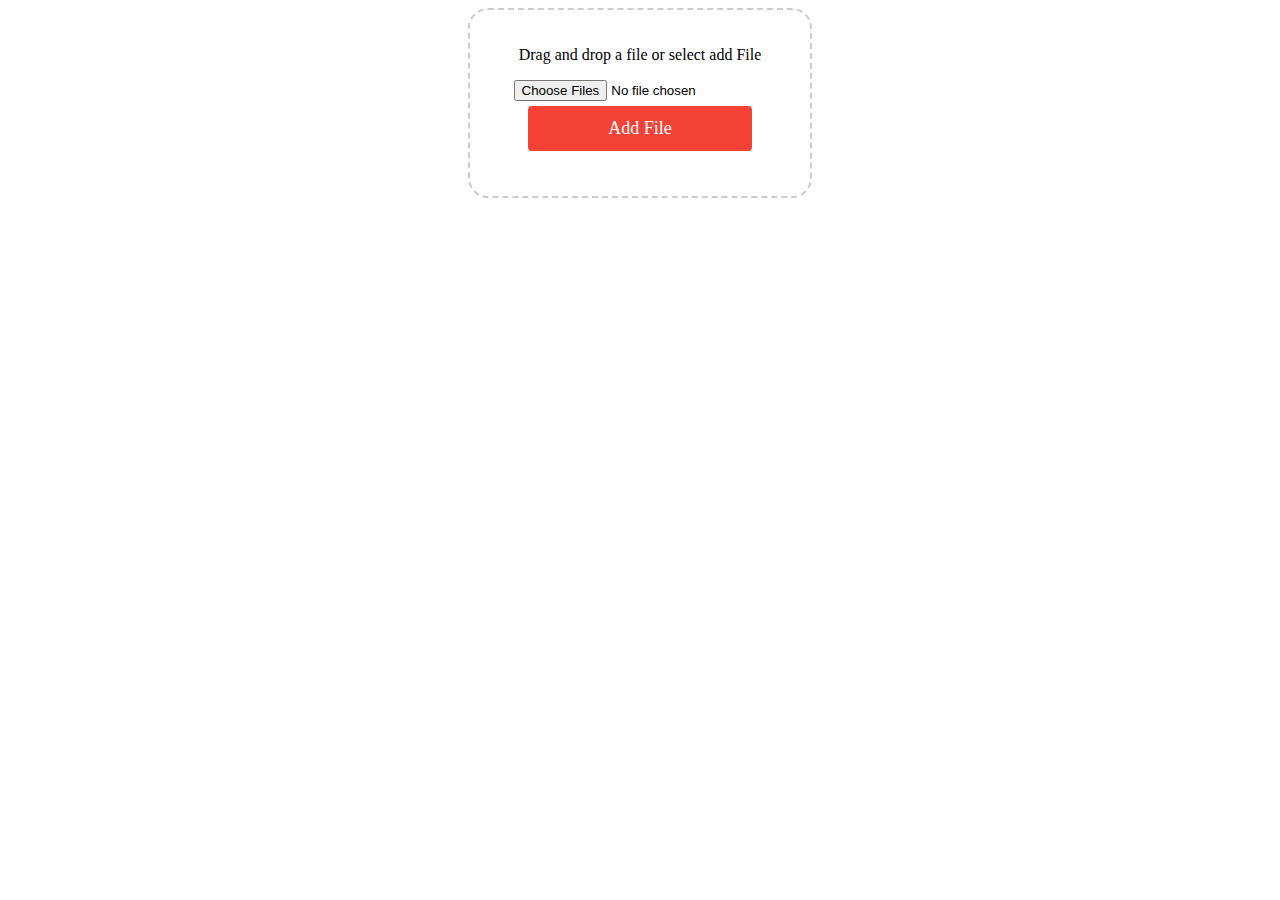
<file: File upload by drag-drop/index.html>
<!DOCTYPE html>
<html lang="en">

<head>
    <meta charset="UTF-8">
    <meta http-equiv="X-UA-Compatible" content="IE=edge">
    <meta name="viewport" content="width=device-width, initial-scale=1.0">
    <title>Document</title>
    <link rel="stylesheet" href="./assets/css/style.css">
</head>

<body>
    <div id="drop-area">
        <form class="my-form">
          <p>Drag and drop a file or select add File</p>
          <input type="file" id="fileElem" multiple accept="image/*" onchange="handleFiles(this.files)">
          <label class="button" for="fileElem">Add File</label>
        </form>
        <div id="gallery"></div>
      </div>

    <script src="./assets/js/script.js"></script>
</body>

</html>
</file>
<file: File upload by drag-drop/assets/css/style.css>
#drop-area {
    border: 2px dashed #ccc;
    border-radius: 20px;
    width: 300px;
    margin: auto;
    padding: 20px;
    text-align: center;
  }
  
  #drop-area.highlight {
    background-color: #ddd;
  }
  
  #gallery {
    margin-top: 20px;
  }
  
  .button {
    display: inline-block;
    border-radius: 4px;
    background-color: #f44336;
    border: none;
    color: #FFFFFF;
    text-align: center;
    font-size: 18px;
    padding: 12px;
    width: 200px;
    transition: all 0.5s;
    cursor: pointer;
    margin: 5px;
  }
  
  .button:hover {
    background-color: #555;
  }
  img{
    width: 100%;
    height: 100%;
  }
</file>
